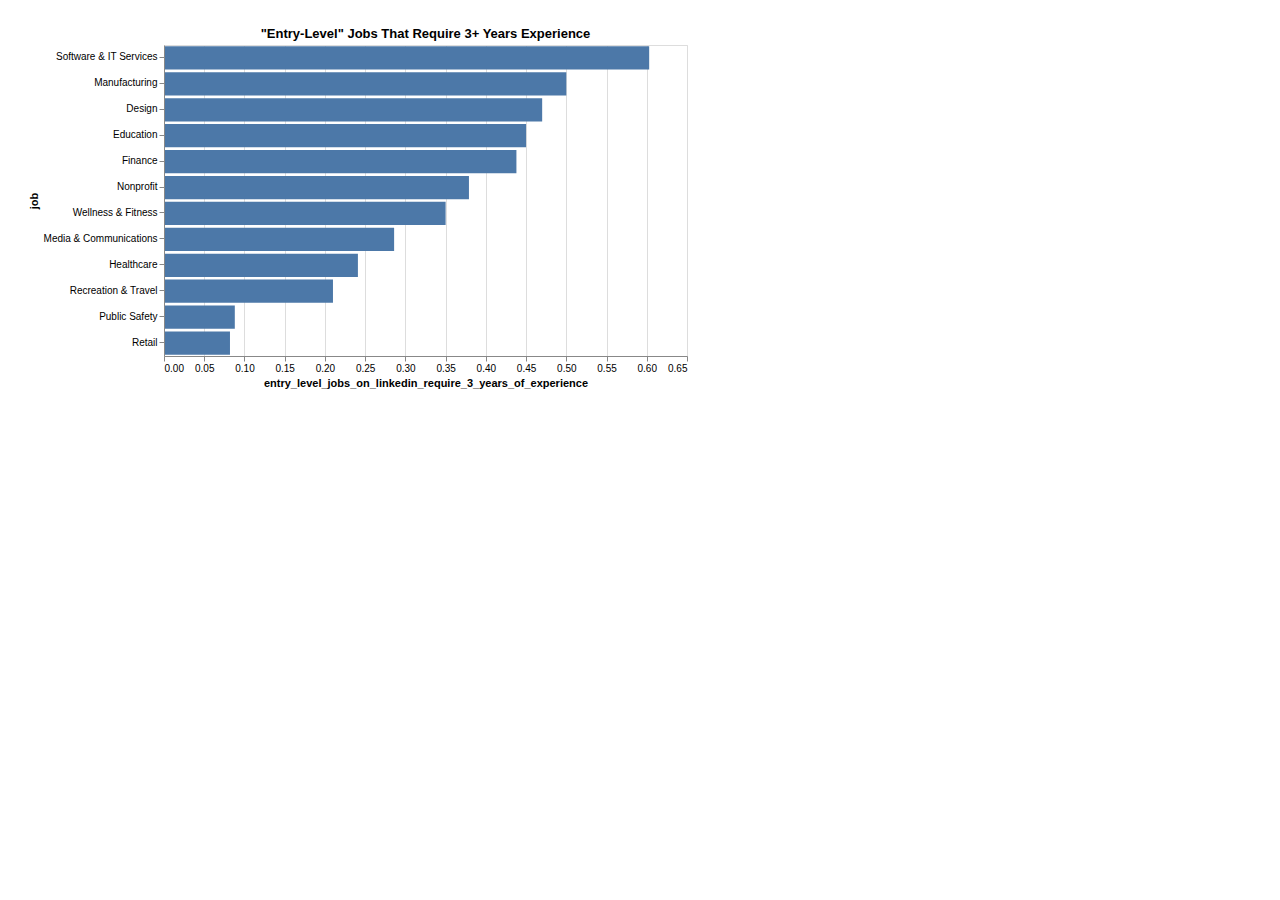
<file: mom2021w34_ChartBuilder.html>
<!DOCTYPE html>
<html>
<head>
  <meta charset="utf-8">
  <meta name="viewport" content="width=device-width">
  <title>mom w34 ChartBuilder</title>
</head>
<body>

  
<svg class="marks" width="700" height="400" viewBox="0 0 700 400" version="1.1" xmlns="http://www.w3.org/2000/svg" xmlns:xlink="http://www.w3.org/1999/xlink"><rect width="700" height="400" style="fill: #ffffff;"></rect><g transform="translate(156,37)"><g class="mark-group role-frame root"><g transform="translate(0,0)"><path class="background" d="M0.5,0.5h523v311h-523Z" style="fill: none; stroke: #ddd;"></path><g><g class="mark-group role-axis"><g transform="translate(0.5,311.5)"><path class="background" d="M0,0h0v0h0Z" style="pointer-events: none; fill: none;"></path><g><g class="mark-rule role-axis-grid" style="pointer-events: none;"><line transform="translate(0,0)" x2="0" y2="-311" style="fill: none; stroke: #ddd; stroke-width: 1; opacity: 1;"></line><line transform="translate(40,0)" x2="0" y2="-311" style="fill: none; stroke: #ddd; stroke-width: 1; opacity: 1;"></line><line transform="translate(80,0)" x2="0" y2="-311" style="fill: none; stroke: #ddd; stroke-width: 1; opacity: 1;"></line><line transform="translate(121,0)" x2="0" y2="-311" style="fill: none; stroke: #ddd; stroke-width: 1; opacity: 1;"></line><line transform="translate(161,0)" x2="0" y2="-311" style="fill: none; stroke: #ddd; stroke-width: 1; opacity: 1;"></line><line transform="translate(201,0)" x2="0" y2="-311" style="fill: none; stroke: #ddd; stroke-width: 1; opacity: 1;"></line><line transform="translate(241,0)" x2="0" y2="-311" style="fill: none; stroke: #ddd; stroke-width: 1; opacity: 1;"></line><line transform="translate(282,0)" x2="0" y2="-311" style="fill: none; stroke: #ddd; stroke-width: 1; opacity: 1;"></line><line transform="translate(322,0)" x2="0" y2="-311" style="fill: none; stroke: #ddd; stroke-width: 1; opacity: 1;"></line><line transform="translate(362,0)" x2="0" y2="-311" style="fill: none; stroke: #ddd; stroke-width: 1; opacity: 1;"></line><line transform="translate(402,0)" x2="0" y2="-311" style="fill: none; stroke: #ddd; stroke-width: 1; opacity: 1;"></line><line transform="translate(443,0)" x2="0" y2="-311" style="fill: none; stroke: #ddd; stroke-width: 1; opacity: 1;"></line><line transform="translate(483,0)" x2="0" y2="-311" style="fill: none; stroke: #ddd; stroke-width: 1; opacity: 1;"></line><line transform="translate(523,0)" x2="0" y2="-311" style="fill: none; stroke: #ddd; stroke-width: 1; opacity: 1;"></line></g></g></g></g><g class="mark-rect role-mark marks"><path d="M0,1.29583333333332h485.1830769230769v23.325000000000003h-485.1830769230769Z" style="fill: #4c78a8;"></path><path d="M0,27.212499999999988h402.30769230769226v23.325000000000003h-402.30769230769226Z" style="fill: #4c78a8;"></path><path d="M0,53.129166666666656h378.16923076923075v23.325000000000003h-378.16923076923075Z" style="fill: #4c78a8;"></path><path d="M0,79.04583333333332h362.0769230769231v23.325000000000003h-362.0769230769231Z" style="fill: #4c78a8;"></path><path d="M0,104.96249999999999h352.4215384615385v23.325000000000003h-352.4215384615385Z" style="fill: #4c78a8;"></path><path d="M0,130.87916666666666h304.9492307692308v23.325000000000003h-304.9492307692308Z" style="fill: #4c78a8;"></path><path d="M0,156.79583333333332h281.6153846153846v23.325000000000003h-281.6153846153846Z" style="fill: #4c78a8;"></path><path d="M0,182.7125h230.11999999999998v23.325000000000003h-230.11999999999998Z" style="fill: #4c78a8;"></path><path d="M0,208.62916666666666h193.91230769230768v23.325000000000003h-193.91230769230768Z" style="fill: #4c78a8;"></path><path d="M0,234.54583333333332h168.96923076923076v23.325000000000003h-168.96923076923076Z" style="fill: #4c78a8;"></path><path d="M0,260.4625h70.80615384615385v23.325000000000003h-70.80615384615385Z" style="fill: #4c78a8;"></path><path d="M0,286.3791666666667h65.97846153846153v23.325000000000003h-65.97846153846153Z" style="fill: #4c78a8;"></path></g><g class="mark-text role-title" style="pointer-events: none;"><text text-anchor="middle" transform="translate(261.5,-7)" style="font-family: sans-serif; font-size: 13px; font-weight: bold; fill: #000; opacity: 1;">"Entry-Level" Jobs That Require 3+ Years Experience</text></g><g class="mark-group role-axis"><g transform="translate(0.5,311.5)"><path class="background" d="M0,0h0v0h0Z" style="pointer-events: none; fill: none;"></path><g><g class="mark-rule role-axis-tick" style="pointer-events: none;"><line transform="translate(0,0)" x2="0" y2="5" style="fill: none; stroke: #888; stroke-width: 1; opacity: 1;"></line><line transform="translate(40,0)" x2="0" y2="5" style="fill: none; stroke: #888; stroke-width: 1; opacity: 1;"></line><line transform="translate(80,0)" x2="0" y2="5" style="fill: none; stroke: #888; stroke-width: 1; opacity: 1;"></line><line transform="translate(121,0)" x2="0" y2="5" style="fill: none; stroke: #888; stroke-width: 1; opacity: 1;"></line><line transform="translate(161,0)" x2="0" y2="5" style="fill: none; stroke: #888; stroke-width: 1; opacity: 1;"></line><line transform="translate(201,0)" x2="0" y2="5" style="fill: none; stroke: #888; stroke-width: 1; opacity: 1;"></line><line transform="translate(241,0)" x2="0" y2="5" style="fill: none; stroke: #888; stroke-width: 1; opacity: 1;"></line><line transform="translate(282,0)" x2="0" y2="5" style="fill: none; stroke: #888; stroke-width: 1; opacity: 1;"></line><line transform="translate(322,0)" x2="0" y2="5" style="fill: none; stroke: #888; stroke-width: 1; opacity: 1;"></line><line transform="translate(362,0)" x2="0" y2="5" style="fill: none; stroke: #888; stroke-width: 1; opacity: 1;"></line><line transform="translate(402,0)" x2="0" y2="5" style="fill: none; stroke: #888; stroke-width: 1; opacity: 1;"></line><line transform="translate(443,0)" x2="0" y2="5" style="fill: none; stroke: #888; stroke-width: 1; opacity: 1;"></line><line transform="translate(483,0)" x2="0" y2="5" style="fill: none; stroke: #888; stroke-width: 1; opacity: 1;"></line><line transform="translate(523,0)" x2="0" y2="5" style="fill: none; stroke: #888; stroke-width: 1; opacity: 1;"></line></g><g class="mark-text role-axis-label" style="pointer-events: none;"><text text-anchor="start" transform="translate(0,15)" style="font-family: sans-serif; font-size: 10px; fill: #000; opacity: 1;">0.00</text><text text-anchor="middle" transform="translate(40.23076923076923,15)" style="font-family: sans-serif; font-size: 10px; fill: #000; opacity: 1;">0.05</text><text text-anchor="middle" transform="translate(80.46153846153847,15)" style="font-family: sans-serif; font-size: 10px; fill: #000; opacity: 1;">0.10</text><text text-anchor="middle" transform="translate(120.69230769230768,15)" style="font-family: sans-serif; font-size: 10px; fill: #000; opacity: 1;">0.15</text><text text-anchor="middle" transform="translate(160.92307692307693,15)" style="font-family: sans-serif; font-size: 10px; fill: #000; opacity: 1;">0.20</text><text text-anchor="middle" transform="translate(201.15384615384613,15)" style="font-family: sans-serif; font-size: 10px; fill: #000; opacity: 1;">0.25</text><text text-anchor="middle" transform="translate(241.38461538461536,15)" style="font-family: sans-serif; font-size: 10px; fill: #000; opacity: 1;">0.30</text><text text-anchor="middle" transform="translate(281.6153846153846,15)" style="font-family: sans-serif; font-size: 10px; fill: #000; opacity: 1;">0.35</text><text text-anchor="middle" transform="translate(321.84615384615387,15)" style="font-family: sans-serif; font-size: 10px; fill: #000; opacity: 1;">0.40</text><text text-anchor="middle" transform="translate(362.0769230769231,15)" style="font-family: sans-serif; font-size: 10px; fill: #000; opacity: 1;">0.45</text><text text-anchor="middle" transform="translate(402.30769230769226,15)" style="font-family: sans-serif; font-size: 10px; fill: #000; opacity: 1;">0.50</text><text text-anchor="middle" transform="translate(442.53846153846155,15)" style="font-family: sans-serif; font-size: 10px; fill: #000; opacity: 1;">0.55</text><text text-anchor="middle" transform="translate(482.7692307692307,15)" style="font-family: sans-serif; font-size: 10px; fill: #000; opacity: 1;">0.60</text><text text-anchor="end" transform="translate(523,15)" style="font-family: sans-serif; font-size: 10px; fill: #000; opacity: 1;">0.65</text></g><g class="mark-rule role-axis-domain" style="pointer-events: none;"><line transform="translate(0,0)" x2="523" y2="0" style="fill: none; stroke: #888; stroke-width: 1; opacity: 1;"></line></g><g class="mark-text role-axis-title" style="pointer-events: none;"><text text-anchor="middle" transform="translate(261.5,30)" style="font-family: sans-serif; font-size: 11px; font-weight: bold; fill: #000; opacity: 1;">entry_level_jobs_on_linkedin_require_3_years_of_experience</text></g></g></g></g><g class="mark-group role-axis"><g transform="translate(0.5,0.5)"><path class="background" d="M0,0h0v0h0Z" style="pointer-events: none; fill: none;"></path><g><g class="mark-rule role-axis-tick" style="pointer-events: none;"><line transform="translate(0,12)" x2="-5" y2="0" style="fill: none; stroke: #888; stroke-width: 1; opacity: 1;"></line><line transform="translate(0,38)" x2="-5" y2="0" style="fill: none; stroke: #888; stroke-width: 1; opacity: 1;"></line><line transform="translate(0,64)" x2="-5" y2="0" style="fill: none; stroke: #888; stroke-width: 1; opacity: 1;"></line><line transform="translate(0,90)" x2="-5" y2="0" style="fill: none; stroke: #888; stroke-width: 1; opacity: 1;"></line><line transform="translate(0,116)" x2="-5" y2="0" style="fill: none; stroke: #888; stroke-width: 1; opacity: 1;"></line><line transform="translate(0,142)" x2="-5" y2="0" style="fill: none; stroke: #888; stroke-width: 1; opacity: 1;"></line><line transform="translate(0,167)" x2="-5" y2="0" style="fill: none; stroke: #888; stroke-width: 1; opacity: 1;"></line><line transform="translate(0,193)" x2="-5" y2="0" style="fill: none; stroke: #888; stroke-width: 1; opacity: 1;"></line><line transform="translate(0,219)" x2="-5" y2="0" style="fill: none; stroke: #888; stroke-width: 1; opacity: 1;"></line><line transform="translate(0,245)" x2="-5" y2="0" style="fill: none; stroke: #888; stroke-width: 1; opacity: 1;"></line><line transform="translate(0,271)" x2="-5" y2="0" style="fill: none; stroke: #888; stroke-width: 1; opacity: 1;"></line><line transform="translate(0,297)" x2="-5" y2="0" style="fill: none; stroke: #888; stroke-width: 1; opacity: 1;"></line></g><g class="mark-text role-axis-label" style="pointer-events: none;"><text text-anchor="end" transform="translate(-7,14.958333333333321)" style="font-family: sans-serif; font-size: 10px; fill: #000; opacity: 1;">Software &amp; IT Services</text><text text-anchor="end" transform="translate(-7,40.874999999999986)" style="font-family: sans-serif; font-size: 10px; fill: #000; opacity: 1;">Manufacturing</text><text text-anchor="end" transform="translate(-7,66.79166666666666)" style="font-family: sans-serif; font-size: 10px; fill: #000; opacity: 1;">Design</text><text text-anchor="end" transform="translate(-7,92.70833333333331)" style="font-family: sans-serif; font-size: 10px; fill: #000; opacity: 1;">Education</text><text text-anchor="end" transform="translate(-7,118.625)" style="font-family: sans-serif; font-size: 10px; fill: #000; opacity: 1;">Finance</text><text text-anchor="end" transform="translate(-7,144.54166666666666)" style="font-family: sans-serif; font-size: 10px; fill: #000; opacity: 1;">Nonprofit</text><text text-anchor="end" transform="translate(-7,170.45833333333331)" style="font-family: sans-serif; font-size: 10px; fill: #000; opacity: 1;">Wellness &amp; Fitness</text><text text-anchor="end" transform="translate(-7,196.375)" style="font-family: sans-serif; font-size: 10px; fill: #000; opacity: 1;">Media &amp; Communications</text><text text-anchor="end" transform="translate(-7,222.29166666666666)" style="font-family: sans-serif; font-size: 10px; fill: #000; opacity: 1;">Healthcare</text><text text-anchor="end" transform="translate(-7,248.20833333333331)" style="font-family: sans-serif; font-size: 10px; fill: #000; opacity: 1;">Recreation &amp; Travel</text><text text-anchor="end" transform="translate(-7,274.125)" style="font-family: sans-serif; font-size: 10px; fill: #000; opacity: 1;">Public Safety</text><text text-anchor="end" transform="translate(-7,300.04166666666674)" style="font-family: sans-serif; font-size: 10px; fill: #000; opacity: 1;">Retail</text></g><g class="mark-rule role-axis-domain" style="pointer-events: none;"><line transform="translate(0,0)" x2="0" y2="311" style="fill: none; stroke: #888; stroke-width: 1; opacity: 1;"></line></g><g class="mark-text role-axis-title" style="pointer-events: none;"><text text-anchor="middle" transform="translate(-124.935546875,155.5) rotate(-90) translate(0,-2)" style="font-family: sans-serif; font-size: 11px; font-weight: bold; fill: #000; opacity: 1;">job</text></g></g></g></g></g></g></g></g></svg>
  
</body>
</html>
</file>
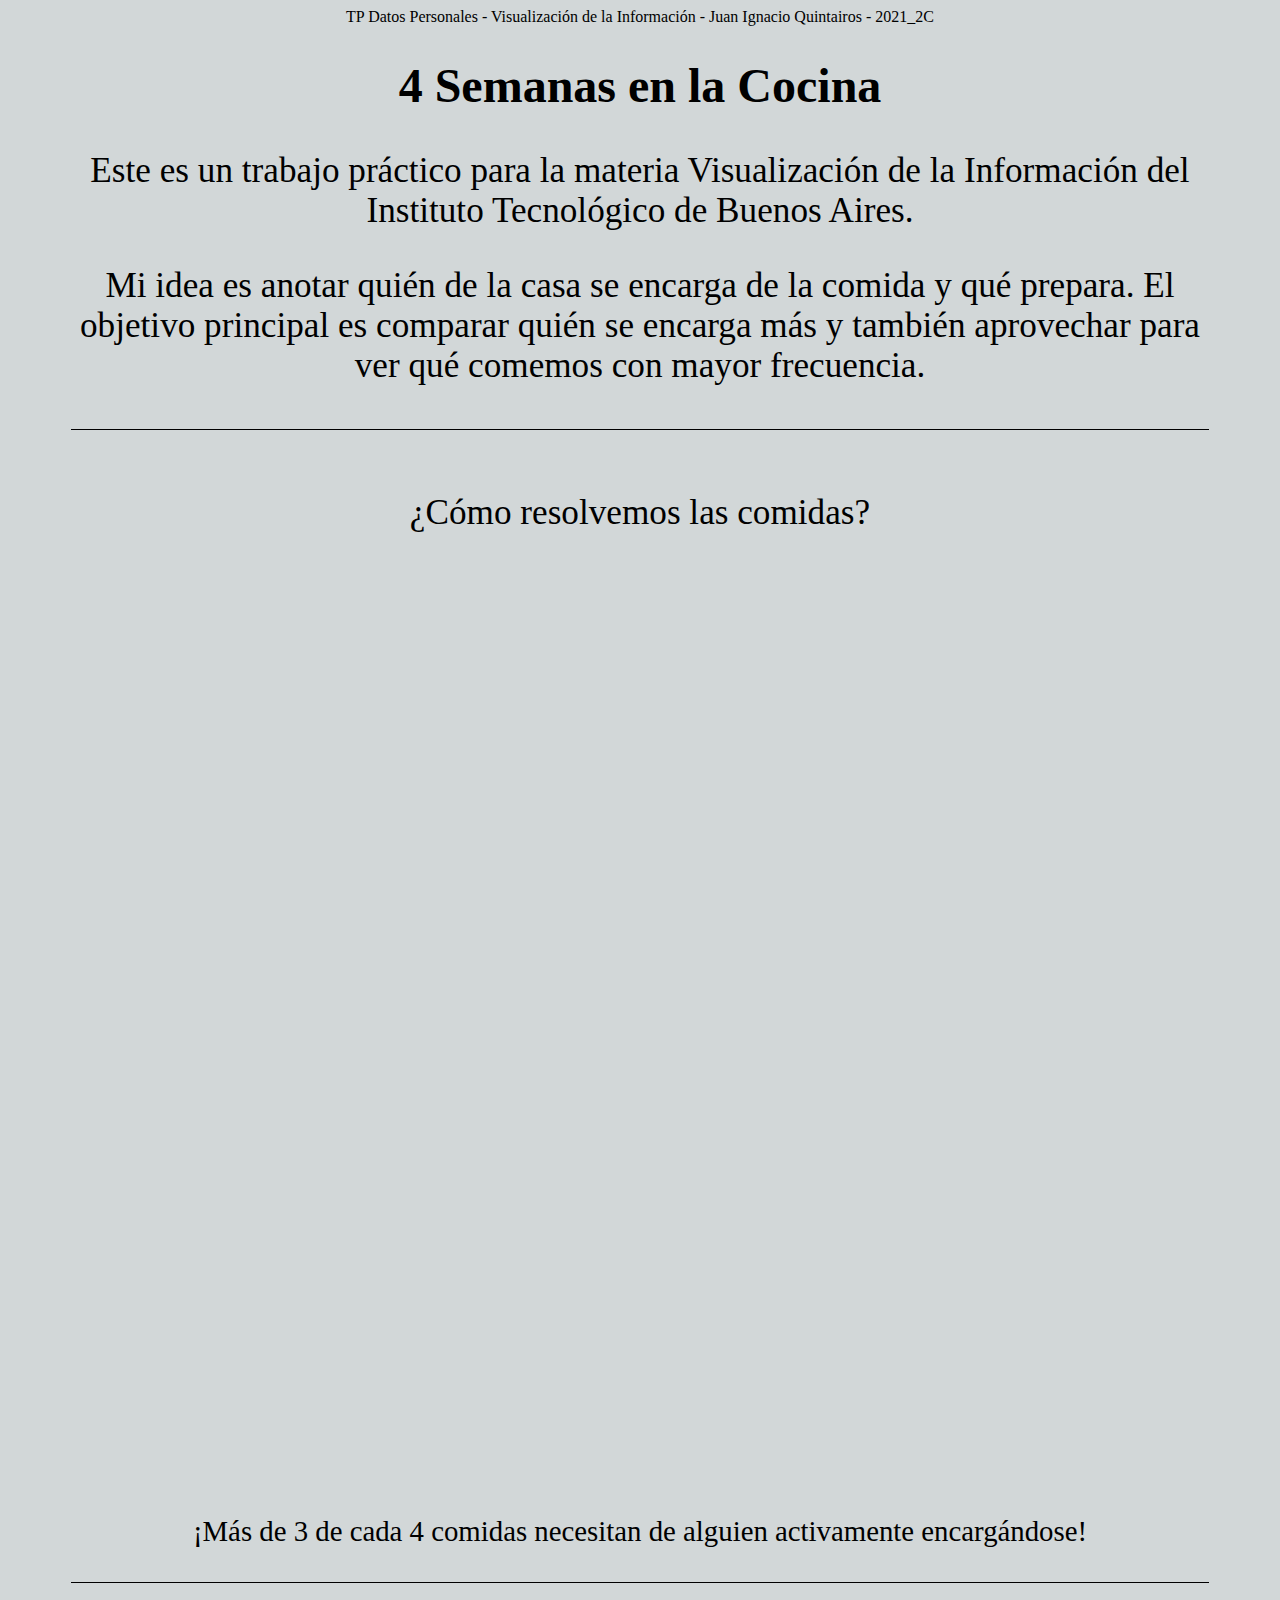
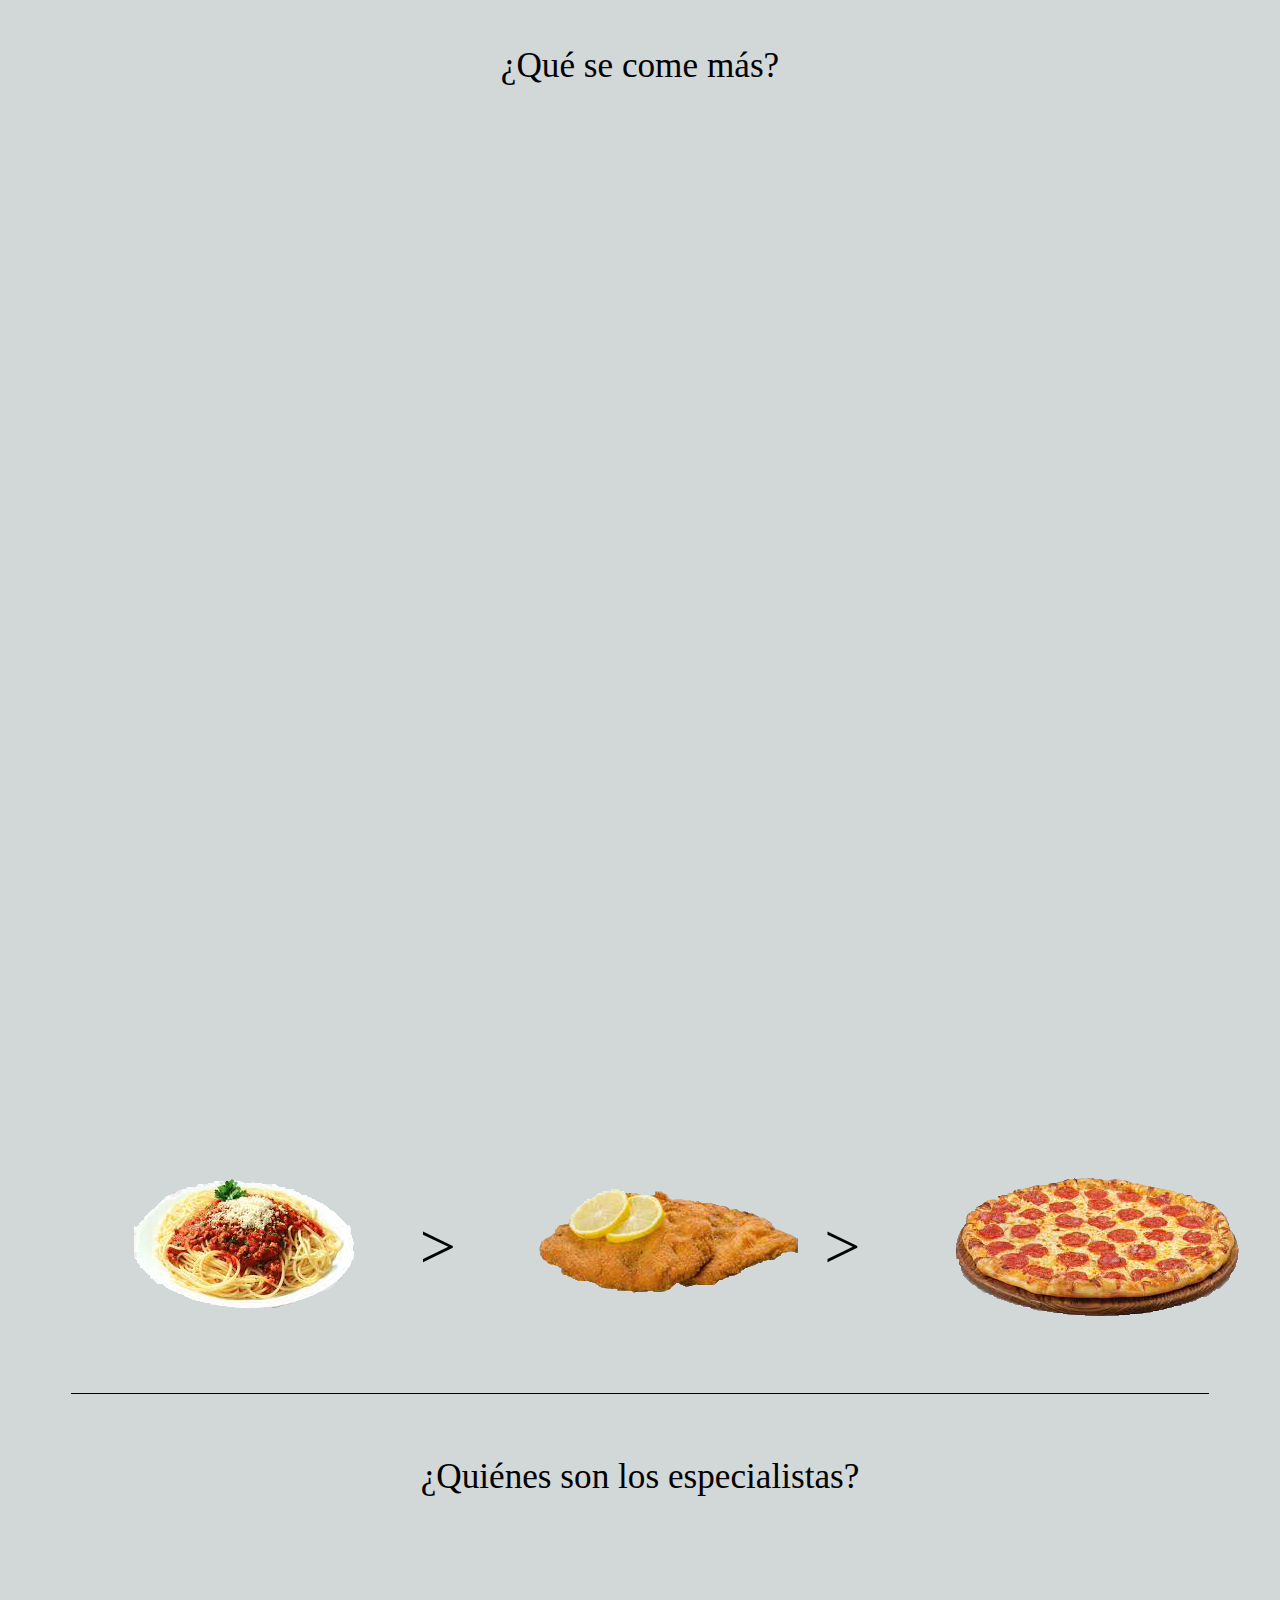
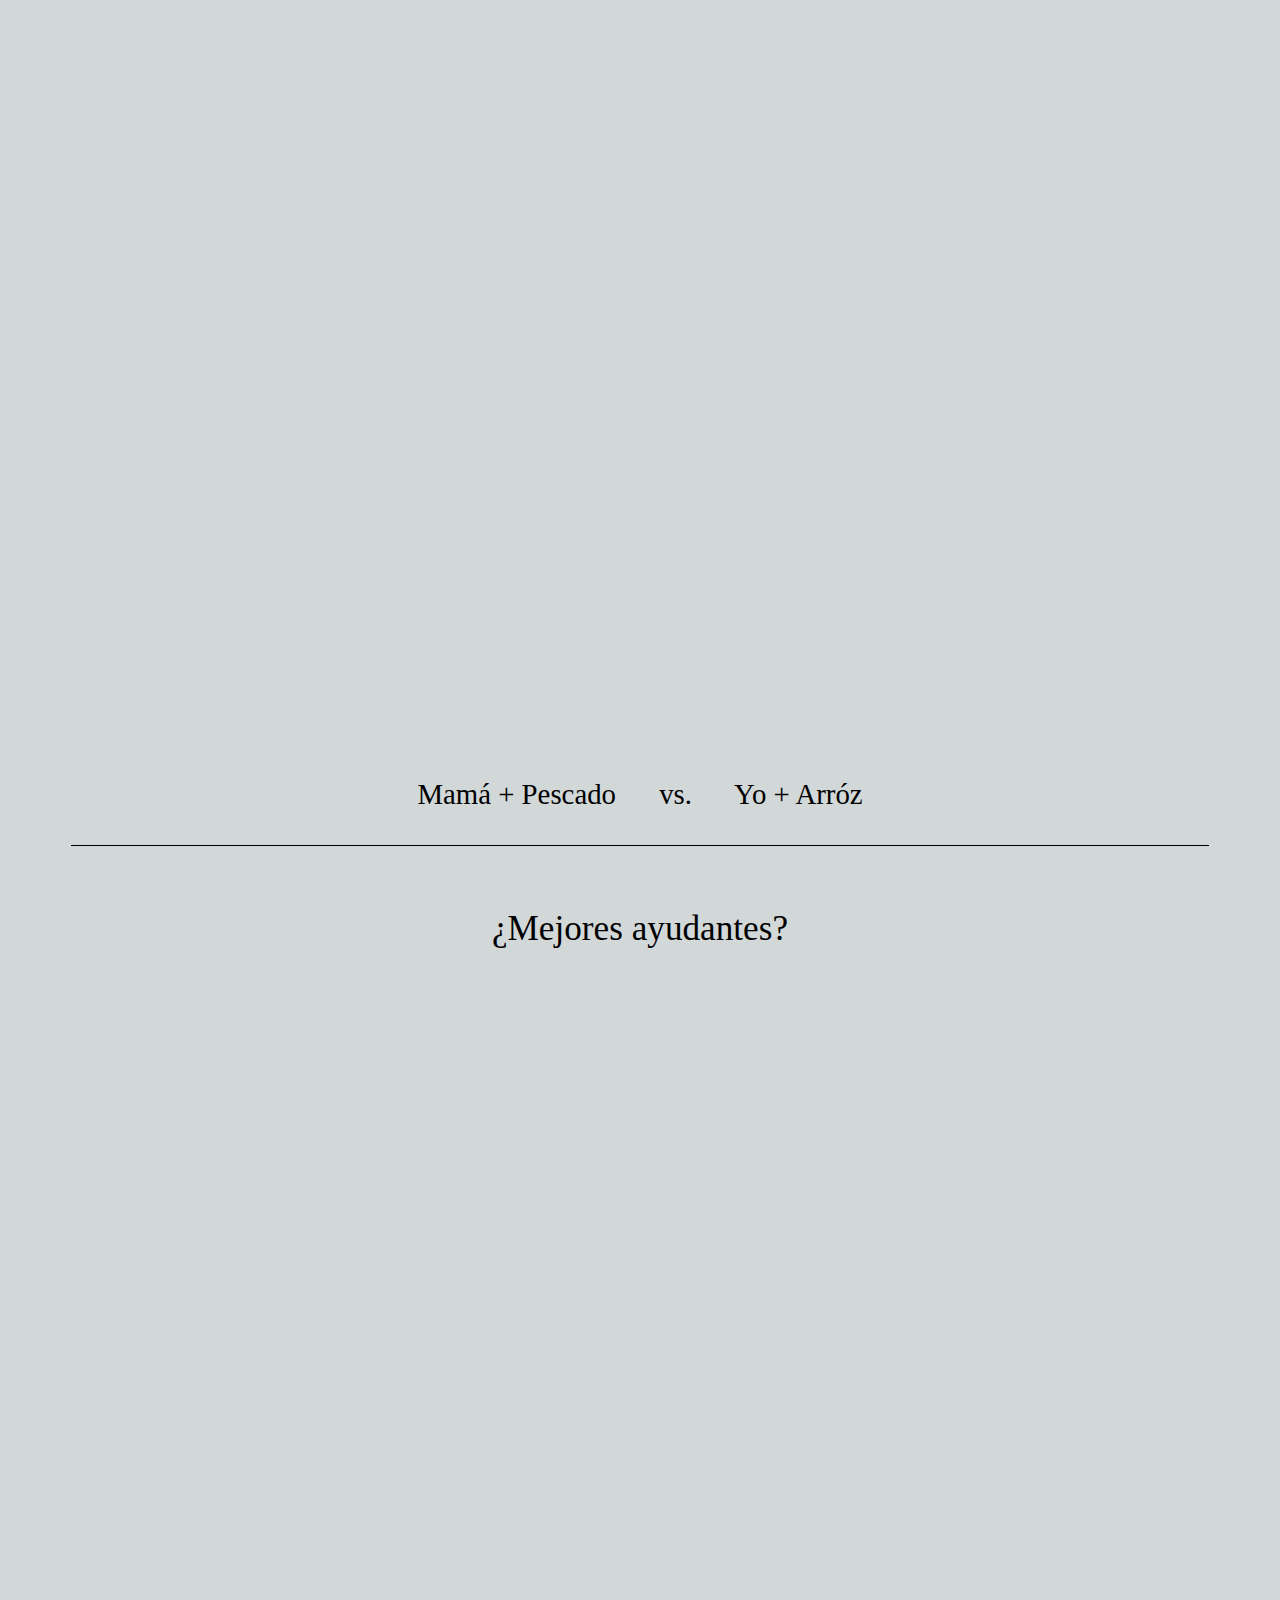
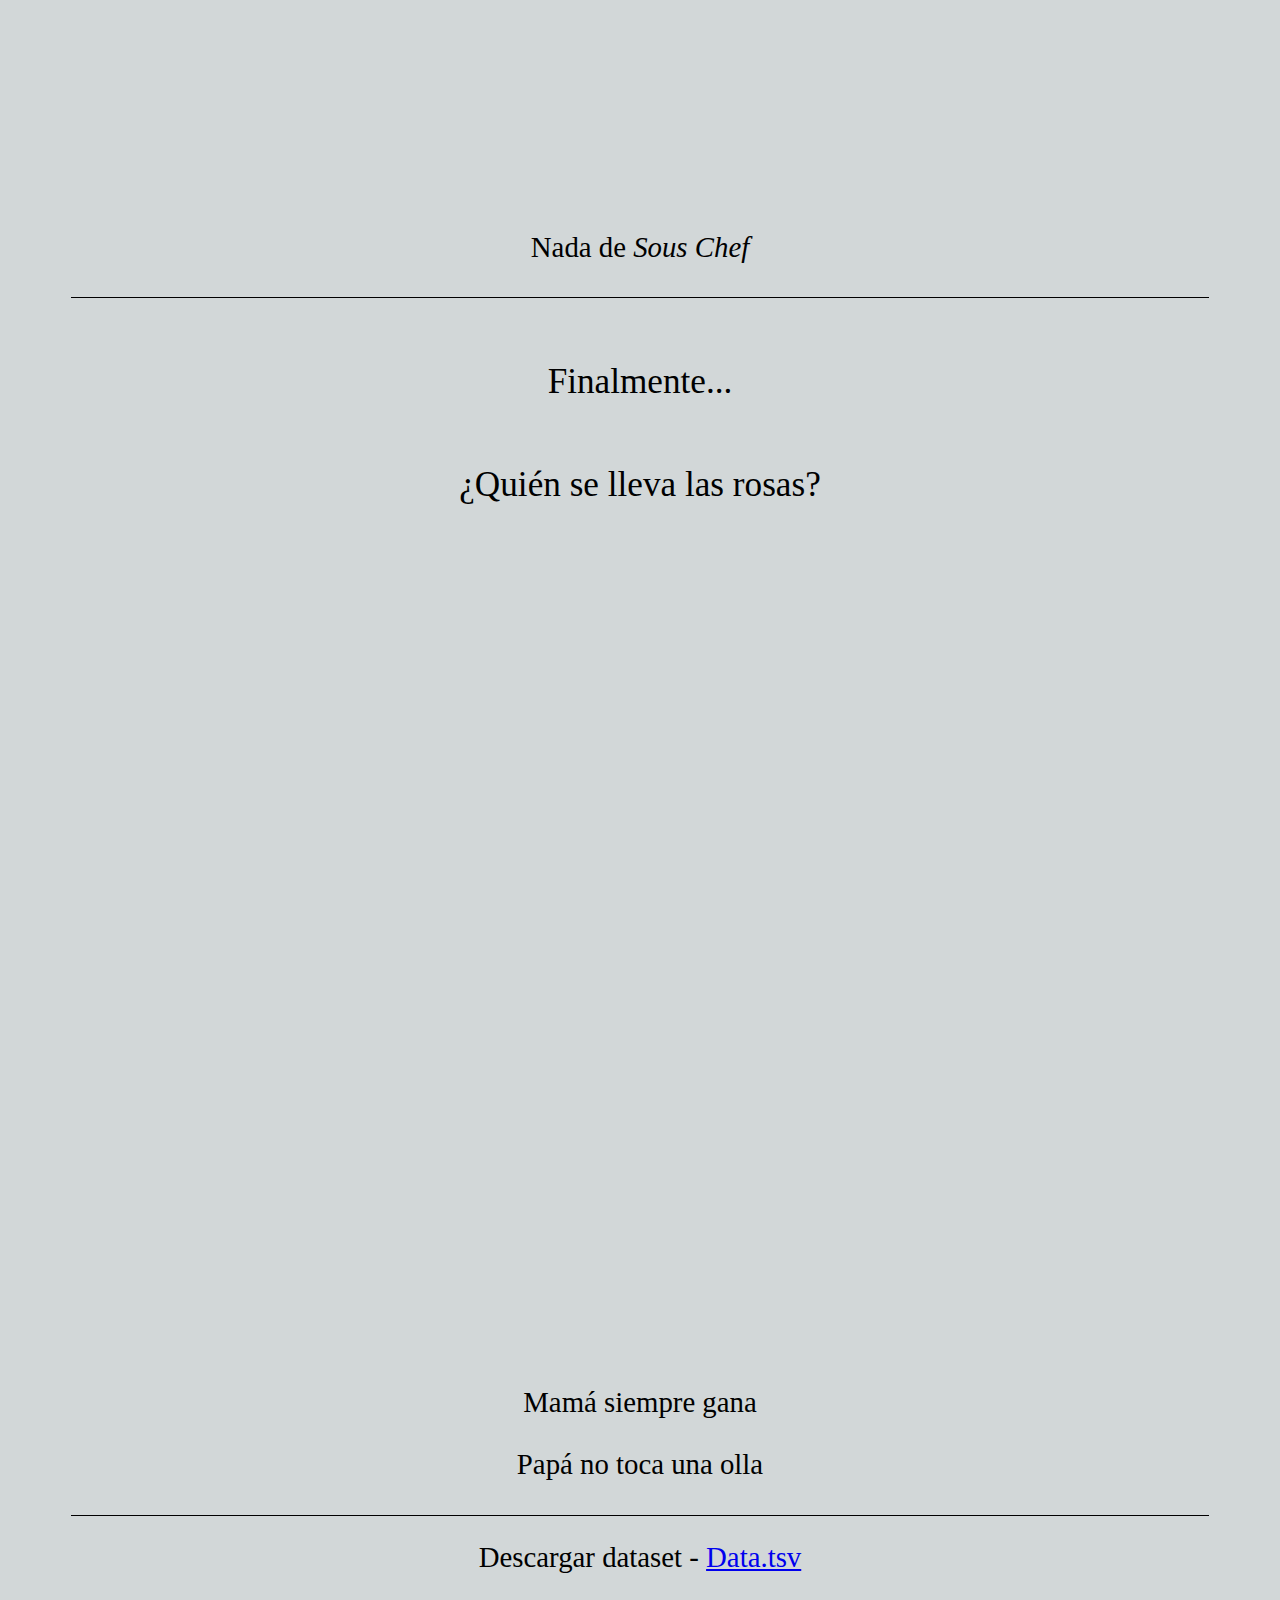
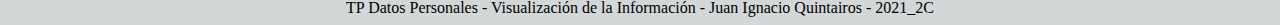
<file: pdata/html/presentation.html>
<!DOCTYPE html>
<html>
<head>
  <meta charset="utf-8">
  <meta name="viewport" content="width=device-width">
  <link rel="stylesheet" href="styles.css">
  <title>Datos Personales TP</title>
</head>
<body>

    <div class="center-div">
        <span>TP Datos Personales - Visualización de la Información - Juan Ignacio Quintairos - 2021_2C</span>

        <h1 class="title">4 Semanas en la Cocina</h1>

        <h2 class="subtitle" style="margin: 3% 5% 3% 5%;">
            <p>Este es un trabajo práctico para la materia Visualización de la Información del Instituto Tecnológico de Buenos Aires.</p>
            <p>Mi idea es anotar quién de la casa se encarga de la comida y qué prepara.
            El objetivo principal es comparar quién se encarga más y también aprovechar para ver qué comemos con mayor frecuencia.</p>            
        </h2>

        <div class="line"></div>

        <h2 class="subtitle">¿Cómo resolvemos las comidas?</h2>
    </div>

    <div class="viz-container">
        <div class='v1300x927' id='viz1632248642491'>
            <noscript><a href='#'><img alt='d packed bubbles formato ' src='https:&#47;&#47;public.tableau.com&#47;static&#47;images&#47;TP&#47;TP_Datos_Personales_16322370322260&#47;dpackedbubblesformato&#47;1_rss.png' style='border: none' /></a></noscript>
            <object class='tableauViz'  style='display:none;'>
                <param name='host_url' value='https%3A%2F%2Fpublic.tableau.com%2F' />
                <param name='embed_code_version' value='3' />
                <param name='site_root' value='' />
                <param name='name' value='TP_Datos_Personales_16322370322260&#47;dpackedbubblesformato' />
                <param name='tabs' value='no' />
                <param name='toolbar' value='yes' />
                <param name='static_image' value='https:&#47;&#47;public.tableau.com&#47;static&#47;images&#47;TP&#47;TP_Datos_Personales_16322370322260&#47;dpackedbubblesformato&#47;1.png' />
                <param name='animate_transition' value='yes' />
                <param name='display_static_image' value='yes' />
                <param name='display_spinner' value='yes' />
                <param name='display_overlay' value='yes' />
                <param name='display_count' value='yes' />
                <param name='language' value='en-US' />
            </object>
        </div>
        <script type='text/javascript'>
            var divElement = document.getElementById('viz1632248642491');
            var vizElement = divElement.getElementsByTagName('object')[0];
            if ( divElement.offsetWidth > 800 ) { vizElement.style.width='1300px';vizElement.style.height='927px';}
            else if ( divElement.offsetWidth > 500 ) { vizElement.style.width='1300px';vizElement.style.height='927px';} 
            else { vizElement.style.width='100%';vizElement.style.height='727px';}
            var scriptElement = document.createElement('script');
            scriptElement.src = 'https://public.tableau.com/javascripts/api/viz_v1.js';
            vizElement.parentNode.insertBefore(scriptElement, vizElement);
        </script>
    </div>
    <div class="center-div">
        <h3 class="insight">¡Más de 3 de cada 4 comidas necesitan de alguien activamente encargándose!</h3>
    </div>

    <div class="line"></div>

    <div class="center-div">
        <h2 class="subtitle">¿Qué se come más?</h2>
    </div>

    <div class="viz-container">
        <div class='v1770x991' id='viz1632326197207' style='position: relative'>
            <noscript><a href='#'><img alt='d treemap comidas ' src='https:&#47;&#47;public.tableau.com&#47;static&#47;images&#47;TP&#47;TP_Datos_Personales_16322370322260&#47;dtreemapcomidas&#47;1_rss.png' style='border: none' /></a></noscript>
            <object class='tableauViz'  style='display:none;'>
                <param name='host_url' value='https%3A%2F%2Fpublic.tableau.com%2F' />
                <param name='embed_code_version' value='3' />
                <param name='site_root' value='' />
                <param name='name' value='TP_Datos_Personales_16322370322260&#47;dtreemapcomidas' />
                <param name='tabs' value='no' />
                <param name='toolbar' value='yes' />
                <param name='static_image' value='https:&#47;&#47;public.tableau.com&#47;static&#47;images&#47;TP&#47;TP_Datos_Personales_16322370322260&#47;dtreemapcomidas&#47;1.png' />
                <param name='animate_transition' value='yes' />
                <param name='display_static_image' value='yes' />
                <param name='display_spinner' value='yes' />
                <param name='display_overlay' value='yes' />
                <param name='display_count' value='yes' />
                <param name='language' value='en-US' />
                <param name='filter' value='publish=yes' />
            </object>
        </div>
        <script type='text/javascript'>
            var divElement = document.getElementById('viz1632326197207');
            var vizElement = divElement.getElementsByTagName('object')[0];
            if ( divElement.offsetWidth > 800 ) { vizElement.style.width='1770px';vizElement.style.height='991px';} 
            else if ( divElement.offsetWidth > 500 ) { vizElement.style.width='1770px';vizElement.style.height='991px';} 
            else { vizElement.style.width='100%';vizElement.style.height='727px';}
            var scriptElement = document.createElement('script');
            scriptElement.src = 'https://public.tableau.com/javascripts/api/viz_v1.js';
            vizElement.parentNode.insertBefore(scriptElement, vizElement);
        </script>
    </div>

    <div class="foodrow">
        <span>
            <img src="pasta.png" alt="Pasta">
        </span>
        <span style="font-size: 400%; font-weight: 400;">&gt;</span>
        <span>
            <img src="milanesa.png" alt="Milanesa">
        </span>
        <span style="font-size: 400%; font-weight: 400;">&gt;</span>
        <span>
            <img src="pizza.png" alt="Pizza">
        </span>
    </div>

    <div class="line"></div>

    <div class="center-div">
        <h2 class="subtitle">¿Quiénes son los especialistas?</h2>
    </div>
    
    <div class="viz-container">
        <div class='v1000x827' id='viz1632248792289' style='position: relative'>
            <noscript><a href='#'><img alt='d heatmap ' src='https:&#47;&#47;public.tableau.com&#47;static&#47;images&#47;TP&#47;TP_Datos_Personales_16322370322260&#47;dheatmap&#47;1_rss.png' style='border: none' /></a></noscript>
            <object class='tableauViz'  style='display:none;'>
                <param name='host_url' value='https%3A%2F%2Fpublic.tableau.com%2F' />
                <param name='embed_code_version' value='3' />
                <param name='site_root' value='' />
                <param name='name' value='TP_Datos_Personales_16322370322260&#47;dheatmap' />
                <param name='tabs' value='no' />
                <param name='toolbar' value='yes' />
                <param name='static_image' value='https:&#47;&#47;public.tableau.com&#47;static&#47;images&#47;TP&#47;TP_Datos_Personales_16322370322260&#47;dheatmap&#47;1.png' />
                <param name='animate_transition' value='yes' />
                <param name='display_static_image' value='yes' />
                <param name='display_spinner' value='yes' />
                <param name='display_overlay' value='yes' />
                <param name='display_count' value='yes' />
                <param name='language' value='en-US' />
                <param name='filter' value='publish=yes' />
            </object>
        </div>
        <script type='text/javascript'>
            var divElement = document.getElementById('viz1632248792289');
            var vizElement = divElement.getElementsByTagName('object')[0];
            if ( divElement.offsetWidth > 800 ) { vizElement.style.width='1000px';vizElement.style.height='827px';}
            else if ( divElement.offsetWidth > 500 ) { vizElement.style.width='1000px';vizElement.style.height='827px';} 
            else { vizElement.style.width='100%';vizElement.style.height='727px';}
            var scriptElement = document.createElement('script');
            scriptElement.src = 'https://public.tableau.com/javascripts/api/viz_v1.js';
            vizElement.parentNode.insertBefore(scriptElement, vizElement);
        </script>
    </div>

    <div class="center-div">
        <h3 class="insight">Mamá + Pescado &nbsp;&nbsp;&nbsp;&nbsp;&nbsp;vs.&nbsp;&nbsp;&nbsp;&nbsp;&nbsp; Yo + Arróz</h3>
    </div>

    <div class="line"></div>

    <div class="center-div">
        <h2 class="subtitle">¿Mejores ayudantes?</h2>
    </div>

    <div class="viz-container">
        <div class='v1000x827' id='viz1632674722403' style='position: relative'>
            <noscript><a href='#'><img alt='d ayudantes ' src='https:&#47;&#47;public.tableau.com&#47;static&#47;images&#47;TP&#47;TP_Datos_Personales_16322370322260&#47;dayudantes&#47;1_rss.png' style='border: none' /></a></noscript>
            <object class='tableauViz'  style='display:none;'>
                <param name='host_url' value='https%3A%2F%2Fpublic.tableau.com%2F' />
                <param name='embed_code_version' value='3' />
                <param name='site_root' value='' />
                <param name='name' value='TP_Datos_Personales_16322370322260&#47;dayudantes' />
                <param name='tabs' value='no' />
                <param name='toolbar' value='yes' />
                <param name='static_image' value='https:&#47;&#47;public.tableau.com&#47;static&#47;images&#47;TP&#47;TP_Datos_Personales_16322370322260&#47;dayudantes&#47;1.png' />
                <param name='animate_transition' value='yes' />
                <param name='display_static_image' value='yes' />
                <param name='display_spinner' value='yes' />
                <param name='display_overlay' value='yes' />
                <param name='display_count' value='yes' />
                <param name='language' value='en-US' />
                <param name='filter' value='publish=yes' />
            </object>
        </div>
        <script type='text/javascript'>
            var divElement = document.getElementById('viz1632674722403');
            var vizElement = divElement.getElementsByTagName('object')[0];
            if ( divElement.offsetWidth > 800 ) { vizElement.style.width='1000px';vizElement.style.height='827px';} 
            else if ( divElement.offsetWidth > 500 ) { vizElement.style.width='1000px';vizElement.style.height='827px';} 
            else { vizElement.style.width='100%';vizElement.style.height='727px';}
            var scriptElement = document.createElement('script');
            scriptElement.src = 'https://public.tableau.com/javascripts/api/viz_v1.js';
            vizElement.parentNode.insertBefore(scriptElement, vizElement);
        </script>
    </div>

    <div class="center-div">
        <h3 class="insight">Nada de <i>Sous Chef</i></h3>
    </div>

    <div class="line"></div>

    <div class="center-div">
        <h2 class="subtitle">Finalmente...</h2>
        <h2 class="subtitle">¿Quién se lleva las rosas?</h2>
    </div>

    <div class="viz-container">
        <div class='v1200x827' id='viz1632248553493' style='position: relative'>
            <noscript><a href='#'><img alt='d pie and bars ' src='https:&#47;&#47;public.tableau.com&#47;static&#47;images&#47;TP&#47;TP_Datos_Personales_16322370322260&#47;dpieandbars&#47;1_rss.png' style='border: none' /></a></noscript>
            <object class='tableauViz'  style='display:none;'>
                <param name='host_url' value='https%3A%2F%2Fpublic.tableau.com%2F' />
                <param name='embed_code_version' value='3' />
                <param name='site_root' value='' />
                <param name='name' value='TP_Datos_Personales_16322370322260&#47;dpieandbars' />
                <param name='tabs' value='no' />
                <param name='toolbar' value='yes' />
                <param name='static_image' value='https:&#47;&#47;public.tableau.com&#47;static&#47;images&#47;TP&#47;TP_Datos_Personales_16322370322260&#47;dpieandbars&#47;1.png' />
                <param name='animate_transition' value='yes' />
                <param name='display_static_image' value='yes' />
                <param name='display_spinner' value='yes' />
                <param name='display_overlay' value='yes' />
                <param name='display_count' value='yes' />
                <param name='language' value='en-US' />
                <param name='filter' value='publish=yes' />
            </object>
        </div>
        <script type='text/javascript'>
            var divElement = document.getElementById('viz1632248553493');
            var vizElement = divElement.getElementsByTagName('object')[0];
            if ( divElement.offsetWidth > 800 ) { vizElement.style.width='1200px';vizElement.style.height='827px';}
            else if ( divElement.offsetWidth > 500 ) { vizElement.style.width='1200px';vizElement.style.height='827px';} 
            else { vizElement.style.width='100%';vizElement.style.height='727px';}
            var scriptElement = document.createElement('script');
            scriptElement.src = 'https://public.tableau.com/javascripts/api/viz_v1.js';
            vizElement.parentNode.insertBefore(scriptElement, vizElement);
        </script>
    </div>

    <div class="center-div">
        <h3 class="insight">Mamá siempre gana</h3>
        <h3 class="insight">Papá no toca una olla</h3>
    </div>

    <div class="line"></div>

    <div class="center-div" style="margin-top: 2%;">
        <span class="insight">Descargar dataset - <a href="https://juaniq99.github.io/infovis/pdata/Data.tsv">Data.tsv</a></span>
    </div>

    <div class="center-div" style="margin-top: 2%;">
        <span>TP Datos Personales - Visualización de la Información - Juan Ignacio Quintairos - 2021_2C</span>
    </div>
</body>
</html>
</file>
<file: pdata/html/styles.css>
body {
    background-color: #d2d7d8;
}

.v1770x991 {
    width: 1770px;
    height: 991px;
    text-align: center;
    align-items: center;
    margin: 2% auto;
}

.v1300x927 {
    width: 1300px;
    height: 927px;
    text-align: center;
    align-items: center;
    margin: 2% auto;
}

.v1200x827 {
    width: 1200px;
    height: 827px;
    text-align: center;
    align-items: center;
    margin: 2% auto;
}

.v1000x827 {
    width: 1000px;
    height: 827px;
    text-align: center;
    align-items: center;
    margin: 2% auto;
}

.tableauViz {
    text-align: center;
    align-items: center;
}

.center-div{
    text-align: center;
    align-items: center;
}

.title{
    font-weight: 600;
    font-size: 300%;
}

.subtitle{
    font-weight: 500;
    font-size: 220%;
    margin-top: 5%;
}

.insight{
    font-weight: 100;
    font-size: 180%;
    margin-top: 1%;
}

.line{
    width: 90%;
    margin: 1% 5%;
    height: 5px;
    border-bottom: 1px solid black;
}

.foodrow {
    display: table;
    margin: 2% 10%;
    vertical-align: middle;
    width: 80%;
    table-layout: fixed;    /* For cells of equal size */
}
.foodrow span {
    display: table-cell;
    vertical-align: middle;
    text-align: center;
}
</file>
